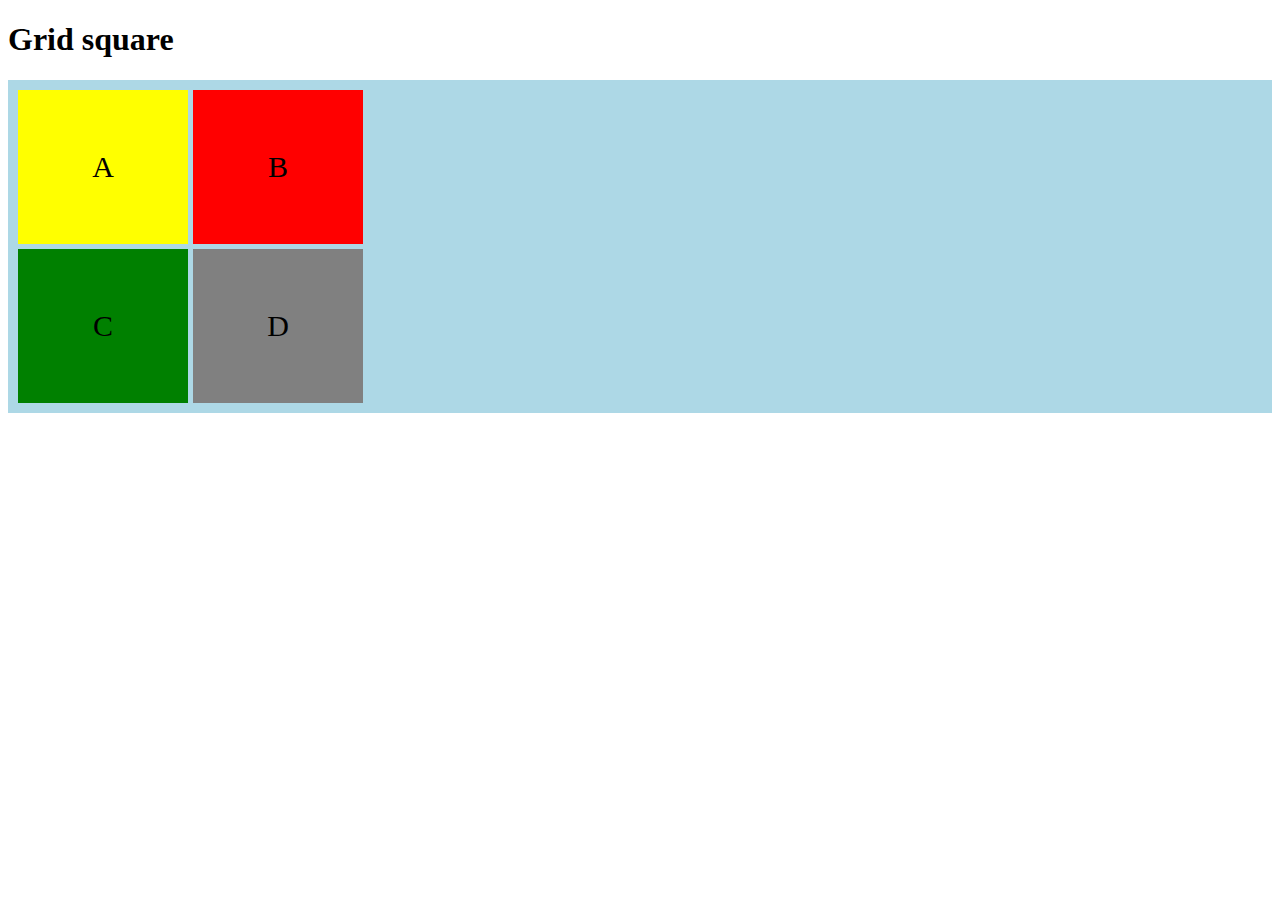
<file: index.html>
<!DOCTYPE html>
<html lang="en">
<head>
    <meta charset="UTF-8">
    <meta name="viewport" content="width=device-width, initial-scale=1.0">
    <link rel="stylesheet" href="style.css">
    <title>Grid square</title>
</head>
<body>

    <h1>Grid square</h1>
    
    <div class="grid-container">
        <div class="item1">A</div>
        <div class="item2">B</div>
        <div class="item3">C</div>  
        <div class="item4">D</div>
                 
    </div> 
    
    
</body>
</html>
</file>
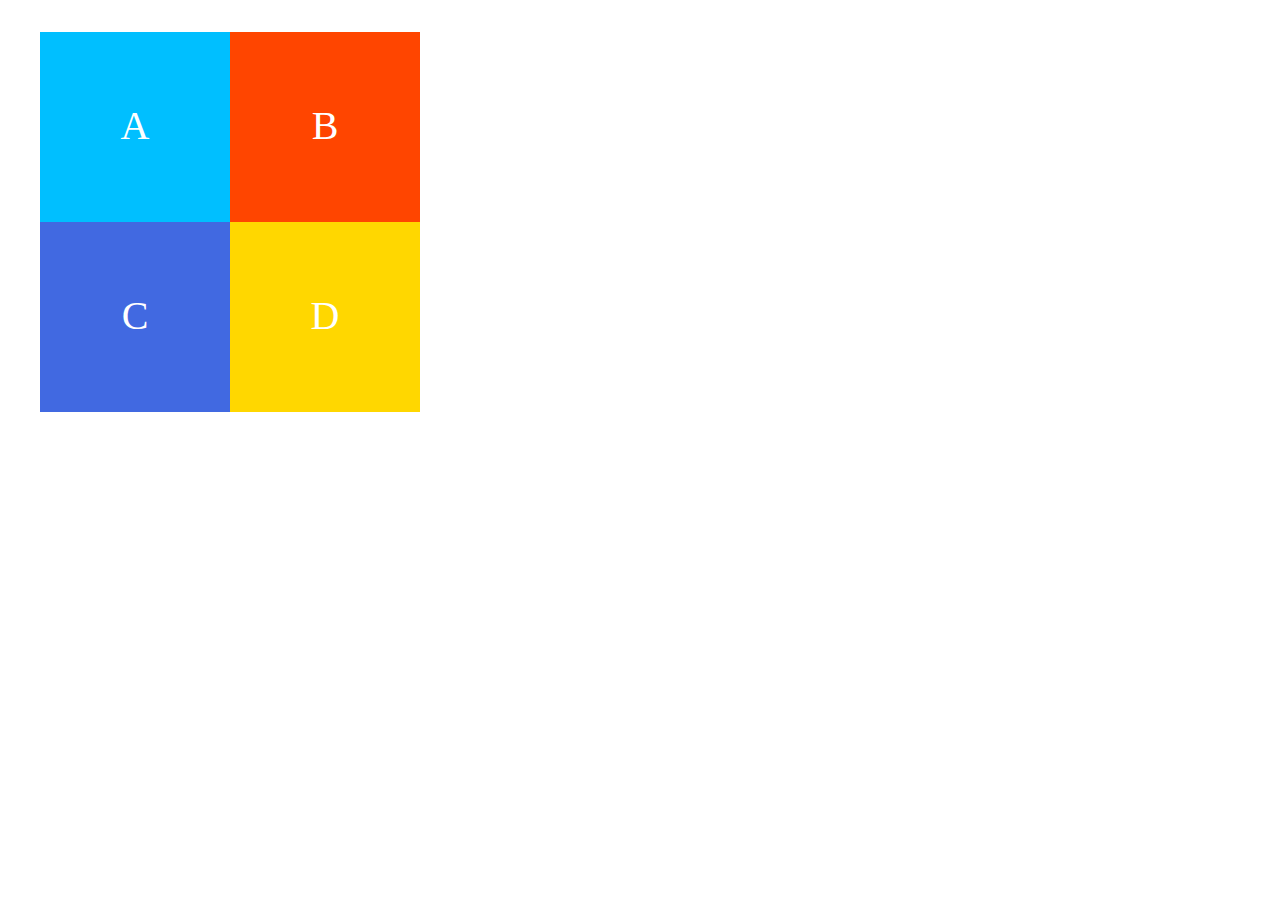
<file: index3.html>
<!DOCTYPE html>
<html lang="en">
<head>
    <meta charset="UTF-8">
    <meta name="viewport" content="width=device-width, initial-scale=1.0">
    <link rel="stylesheet" href="style3.css">
    <title></title>
</head>
<body>
<div class="container">
<div class="cell cell-1">A</div>
<div class="cell cell-2">B</div>
<div class="cell cell-3">C</div>
<div class="cell cell-4">D</div>

</div>
    

    

</html>
</file>
<file: style.css>
.grid-container {
    display: grid;
   
    grid-template-columns: 170px 170px;
    grid-gap: 5px;
    background-color: lightblue;
    padding: 10px;
  }
  
  .grid-container > div {
    text-align: center;
    padding: 60px;
    font-size: 30px;
  }
  
  .item1 {
    grid-column-start: 1;
    grid-column-end: 2;
    background-color:yellow;
  }
  
  .item2 {
  background-color:red;
  }
  
  .item3 {
  background-color:green;
  }

  .item4 {
  background-color:grey;
  }
</file>
<file: style3.css>
.container {
    height: 90vh;
    margin: 2rem;
    display: grid;
    grid-template-columns: 190px 190px;
    grid-template-rows: 190px 190px;
    
  }
  .cell {
      color: white;
      font-size: 40px;
      text-align: center;
      padding: 70px;
  }

     
  .cell-1 {
    background: deepskyblue;
  }
  .cell-2 {
    background: orangered;
  }
  .cell-3 {
    background: royalblue;
  }
  .cell-4 {
    background: gold;
  }
</file>
